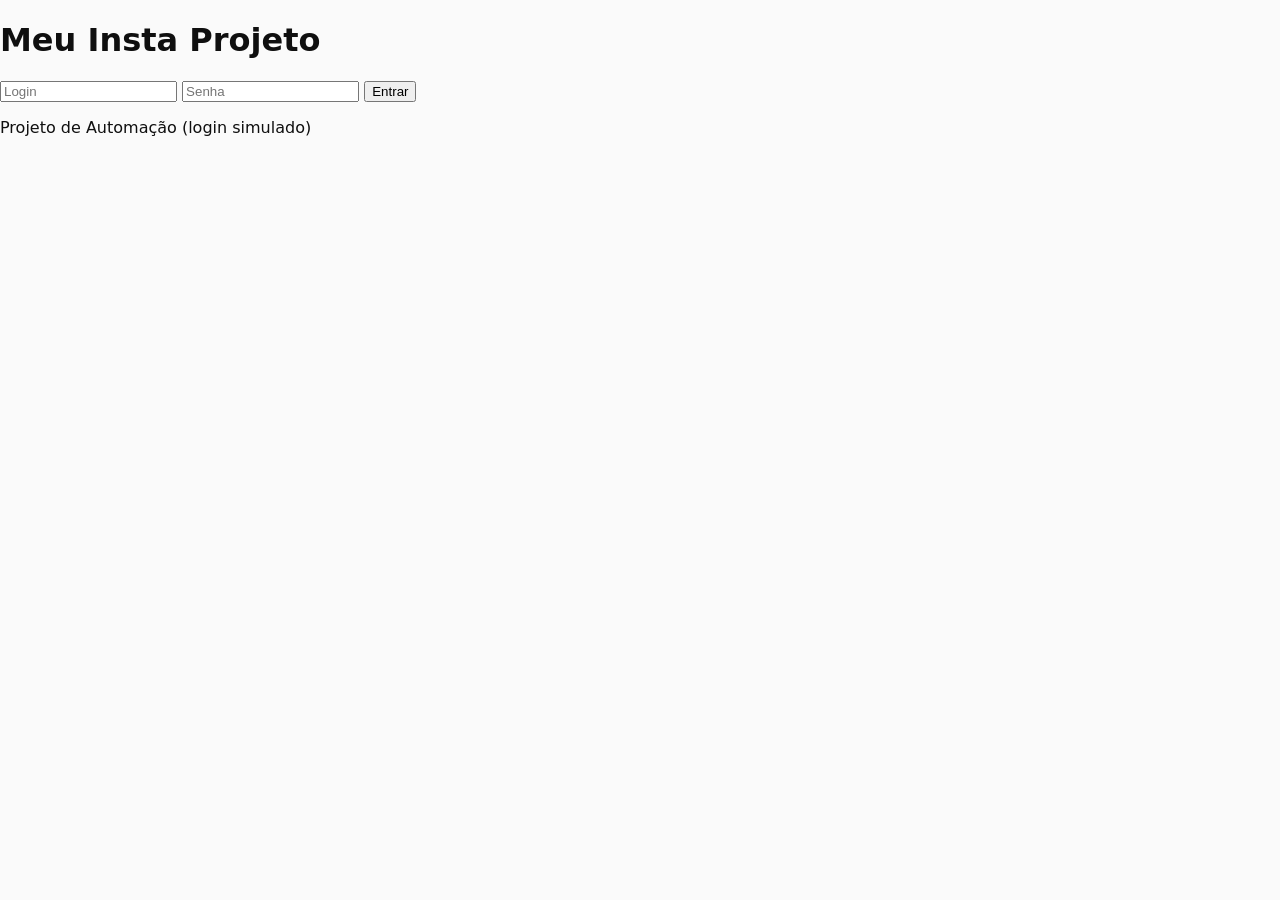
<file: frontend/index.html>
<!DOCTYPE html>
<html lang="pt-br">
<head>
  <meta charset="UTF-8" />
  <title>Meu Insta Projeto – Login</title>
  <link rel="stylesheet" href="style.css" />
</head>
<body class="login-page">
  <div class="login-box">
    <h1 class="logo">Meu Insta Projeto</h1>

    <input id="user" type="text" placeholder="Login" />
    <input id="pass" type="password" placeholder="Senha" />

    <button onclick="login()">Entrar</button>

    <p class="hint">Projeto de Automação (login simulado)</p>
  </div>

  <script src="script.js"></script>
</body>
</html>
</file>
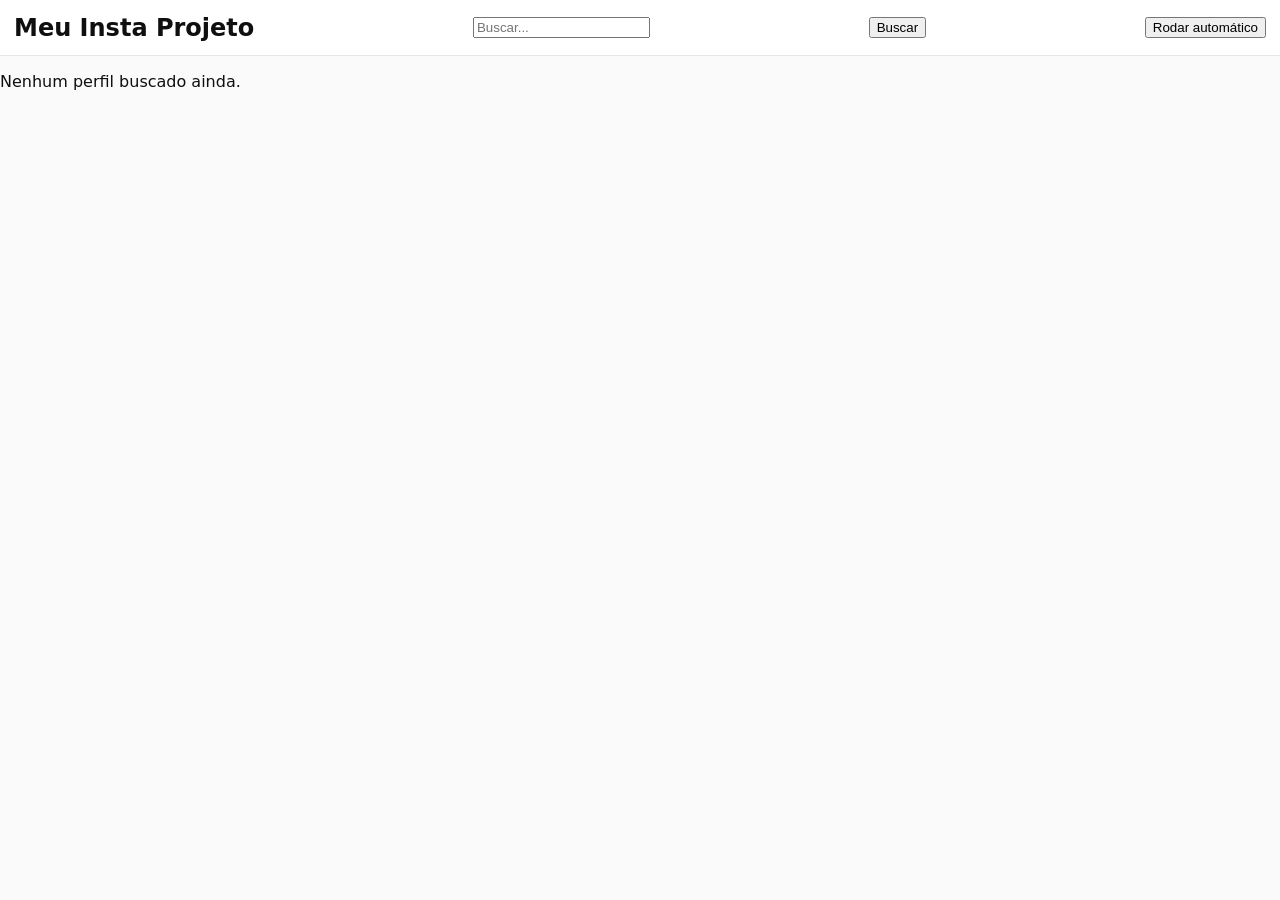
<file: frontend/feed.html>
<!DOCTYPE html>
<html lang="pt-br">
<head>
  <meta charset="UTF-8" />
  <title>Meu Insta Projeto – Feed</title>
  <link rel="stylesheet" href="style.css" />
</head>
<body class="feed-page">

<header class="topbar">
  <h2>Meu Insta Projeto</h2>
  <input id="search" type="text" placeholder="Buscar..." />
  <button onclick="buscarPerfil()">Buscar</button>
  <button onclick="rodarAutomatico()">Rodar automático</button>
</header>

  <main id="feed">
    <p class="empty">Nenhum perfil buscado ainda.</p>
  </main>

  <script src="script.js"></script>
</body>
</html>
</file>
<file: frontend/style.css>
:root{
  --bg:#fafafa;
  --card:#ffffff;
  --border:#e6e6e6;
  --text:#0f0f0f;
  --muted:#6b6b6b;
  --danger:#ed4956;
  --primary:#4c5cff;
}

*{ box-sizing:border-box; }
body{
  margin:0;
  font-family: system-ui, -apple-system, Segoe UI, Roboto, Arial, sans-serif;
  background: var(--bg);
  color: var(--text);
}

.app{ min-height:100vh; }

.container{
  max-width: 980px;
  margin: 0 auto;
  padding: 18px 18px 80px;
}

/* Topbar */
.topbar{
  position: sticky;
  top: 0;
  z-index: 5;
  height: 56px;
  background: var(--card);
  border-bottom: 1px solid var(--border);
  display:flex;
  align-items:center;
  justify-content:space-between;
  padding: 0 14px;
}
.topbar-left{
  display:flex;
  align-items:center;
  gap:10px;
}
.title{
  font-weight: 700;
  font-size: 18px;
}
.icon-btn{
  border:0;
  background:transparent;
  font-size: 20px;
  cursor:pointer;
  padding: 8px 10px;
  border-radius: 10px;
}
.icon-btn:hover{ background:#f2f2f2; }

/* Perfil */
.profile-header{
  display:flex;
  align-items:center;
  gap: 18px;
  padding-top: 14px;
}
.avatar-wrap{
  position: relative;
  width: 110px;
  height: 110px;
  flex: 0 0 110px;
}
.ring{
  position:absolute;
  inset:0;
  border-radius: 999px;
  background: conic-gradient(#feda75, #fa7e1e, #d62976, #962fbf, #4f5bd5, #feda75);
}
.avatar{
  position:absolute;
  inset: 6px;
  border-radius: 999px;
  background: #ddd;
  overflow:hidden;
  border: 4px solid white;
}
.avatar img{
  width:100%;
  height:100%;
  object-fit: cover;
  display:block;
}

.stats{
  display:flex;
  gap: 26px;
  flex-wrap: wrap;
}
.stat{
  display:flex;
  flex-direction: column;
  align-items:center;
  min-width: 90px;
}
.stat strong{ font-size: 18px; }
.stat span{ color: var(--muted); font-size: 13px; }

.bio{
  margin-top: 14px;
}
.bio-name{
  font-weight:700;
  margin-bottom: 8px;
}
.bio-list{
  margin:0;
  padding-left: 0;
  list-style: none;
  display:flex;
  flex-direction: column;
  gap: 6px;
}
.more{ color: var(--muted); }
.handle{
  margin-top: 10px;
  font-weight: 600;
}

.actions{
  margin-top: 14px;
  display:flex;
  gap: 10px;
}
.btn{
  border:1px solid var(--border);
  background: var(--card);
  padding: 10px 14px;
  border-radius: 12px;
  cursor:pointer;
  font-weight: 600;
}
.btn.primary{
  background: var(--primary);
  color:white;
  border-color: transparent;
}
.btn.icon{
  width: 44px;
  display:flex;
  align-items:center;
  justify-content:center;
}

.highlights{
  margin-top: 18px;
  display:flex;
  gap: 18px;
}
.highlight{
  width: 96px;
  display:flex;
  flex-direction: column;
  align-items:center;
  gap: 8px;
}
.highlight-circle{
  width: 74px;
  height: 74px;
  border-radius: 999px;
  border: 3px solid #d8d8d8;
  background: radial-gradient(circle at 35% 35%, #7a0000, #3a0000);
}
.highlight span{ font-size: 13px; color: var(--muted); }

/* Overlay + Sheets */
.overlay{
  position: fixed;
  inset: 0;
  background: rgba(0,0,0,.45);
  z-index: 10;
}

.sheet{
  position: fixed;
  left: 0;
  right: 0;
  bottom: 0;
  z-index: 11;
  display:flex;
  justify-content:center;
  padding: 0 12px 12px;
}
.sheet-card{
  width: min(820px, 100%);
  background: var(--card);
  border-radius: 18px;
  overflow:hidden;
  box-shadow: 0 18px 40px rgba(0,0,0,.25);
  border: 1px solid rgba(255,255,255,.6);
}

.sheet-item{
  width: 100%;
  padding: 16px 18px;
  background: transparent;
  border: 0;
  cursor: pointer;
  font-size: 16px;
}
.sheet-item:hover{ background:#f6f6f6; }
.sheet-item.danger{ color: var(--danger); font-weight: 700; }
.sheet-item.cancel{ font-weight: 700; }

.sheet-sep{
  height: 1px;
  background: var(--border);
}

/* Report modal */
.sheet-card.report{
  border-radius: 18px;
}
.report-top{
  display:flex;
  align-items:center;
  justify-content:space-between;
  padding: 10px 10px;
  border-bottom: 1px solid var(--border);
}
.report-title{
  font-weight: 800;
}
.report-item{
  width: 100%;
  padding: 16px 18px;
  background: transparent;
  border: 0;
  cursor:pointer;
  text-align:left;
  display:flex;
  align-items:center;
  justify-content:space-between;
  gap: 10px;
  font-size: 15px;
}
.report-item:hover{ background:#f6f6f6; }
.chev{
  font-size: 22px;
  color: var(--muted);
}

/* SUCCESS ANIMATION */
.success{
  position: fixed;
  inset: 0;
  background: rgba(0,0,0,.5);
  display:flex;
  align-items:center;
  justify-content:center;
  z-index: 20;
}

.success-box{
  background: white;
  padding: 30px 40px;
  border-radius: 16px;
  text-align:center;
  animation: pop .3s ease;
}

.success-box p{
  margin-top: 15px;
  font-weight:600;
}

.checkmark{
  width: 64px;
  height: 64px;
  border: 4px solid #2ecc71;
  border-radius: 50%;
  position: relative;
  margin: auto;
}

.checkmark::after{
  content: '';
  position: absolute;
  top: 50%;
  left: 50%;
  width: 18px;
  height: 32px;
  border-right: 4px solid #2ecc71;
  border-bottom: 4px solid #2ecc71;
  transform: translate(-50%, -60%) rotate(45deg);
}

@keyframes pop{
  from{ transform: scale(.8); opacity:0 }
  to{ transform: scale(1); opacity:1 }
}
@keyframes scale{
  from{ transform: scale(.5); }
  to{ transform: scale(1); }
}
@keyframes draw{
  from{ height:0; width:0; }
  to{ height:30px; width:18px; }
}

/* IMPORTANTE: hidden sempre vence */
.hidden{ display:none !important; }
</file>
